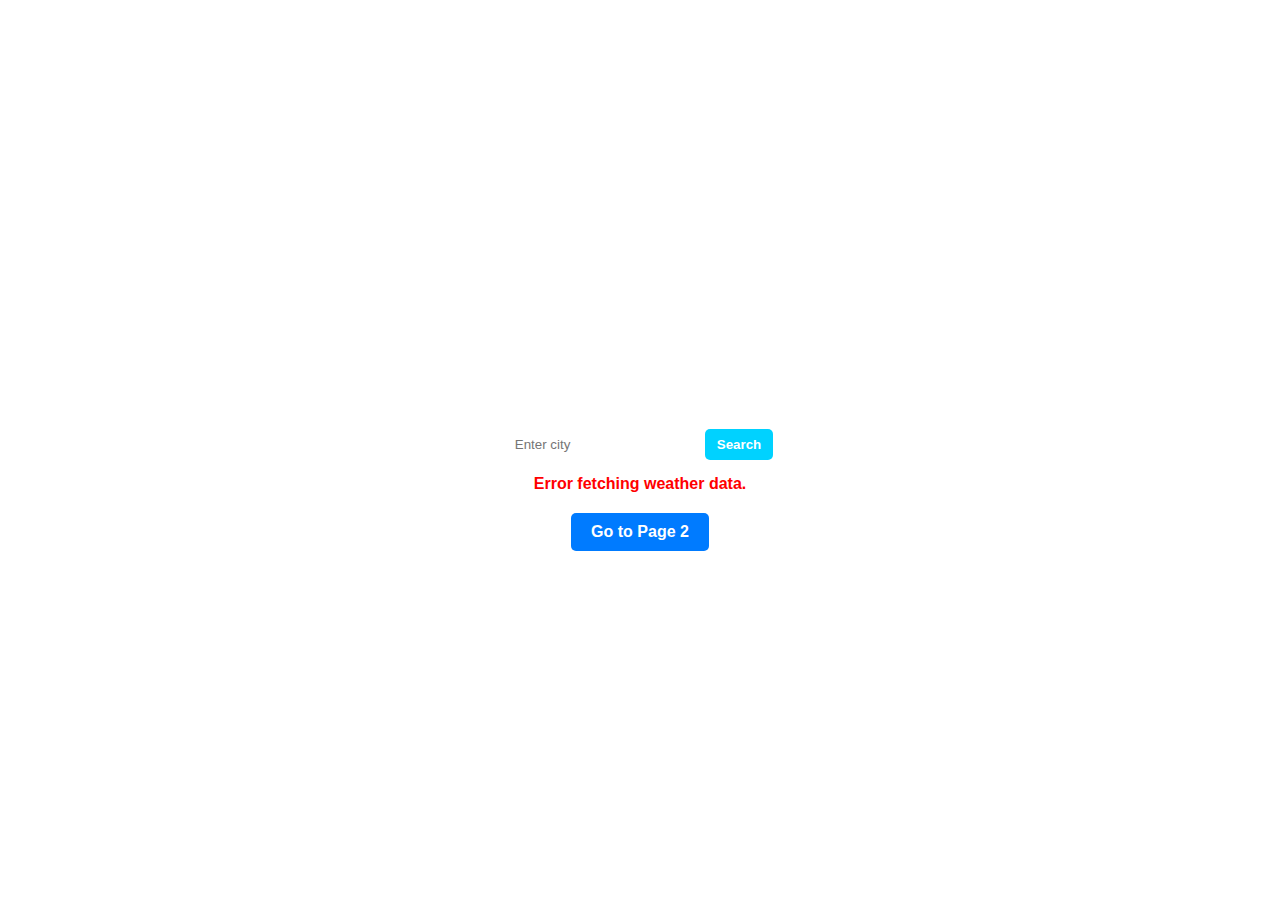
<file: index.html>
<!DOCTYPE html>
<html lang="en">
  <head>
    <meta charset="UTF-8" />
    <meta name="viewport" content="width=device-width, initial-scale=1.0" />
    <title>Weather Widget - Page 1</title>
    <script type="module" src="./js/WeatherWidget.js"></script>
    <link rel="stylesheet" href="./styles/global.css" />

    <style>
      body {
        font-family: Arial, sans-serif;
        text-align: center;
        margin: 0;
        padding: 0;
        background: url("https://images.pexels.com/photos/15045731/pexels-photo-15045731/free-photo-of-view-on-road-through-windows-in-raindrops.jpeg?auto=compress&cs=tinysrgb&w=1260&h=750&dpr=1")
          no-repeat center center fixed;
        background-size: cover;
        color: white;
      }

      button {
        margin-top: 20px;
        padding: 10px 20px;
        font-size: 16px;
        color: white;
        background-color: #007bff;
        border: none;
        border-radius: 5px;
        cursor: pointer;
      }

      button:hover {
        background-color: #0056b3;
      }

      .logo {
        width: 150px;
        margin: 20px auto;
      }
    </style>
  </head>
  <body>
    <h1>Weather Widget - Page 1</h1>

    <!-- Weather Widget -->
    <city-weather city="Los Angeles"></city-weather>

    <!-- Navigation Button -->
    <button>
      <a href="./page2.html">Go to Page 2</a>
    </button>

    <script>
      function navigateToPage2() {
        window.location.href = "page2.html";
      }
    </script>
  </body>
</html>
</file>
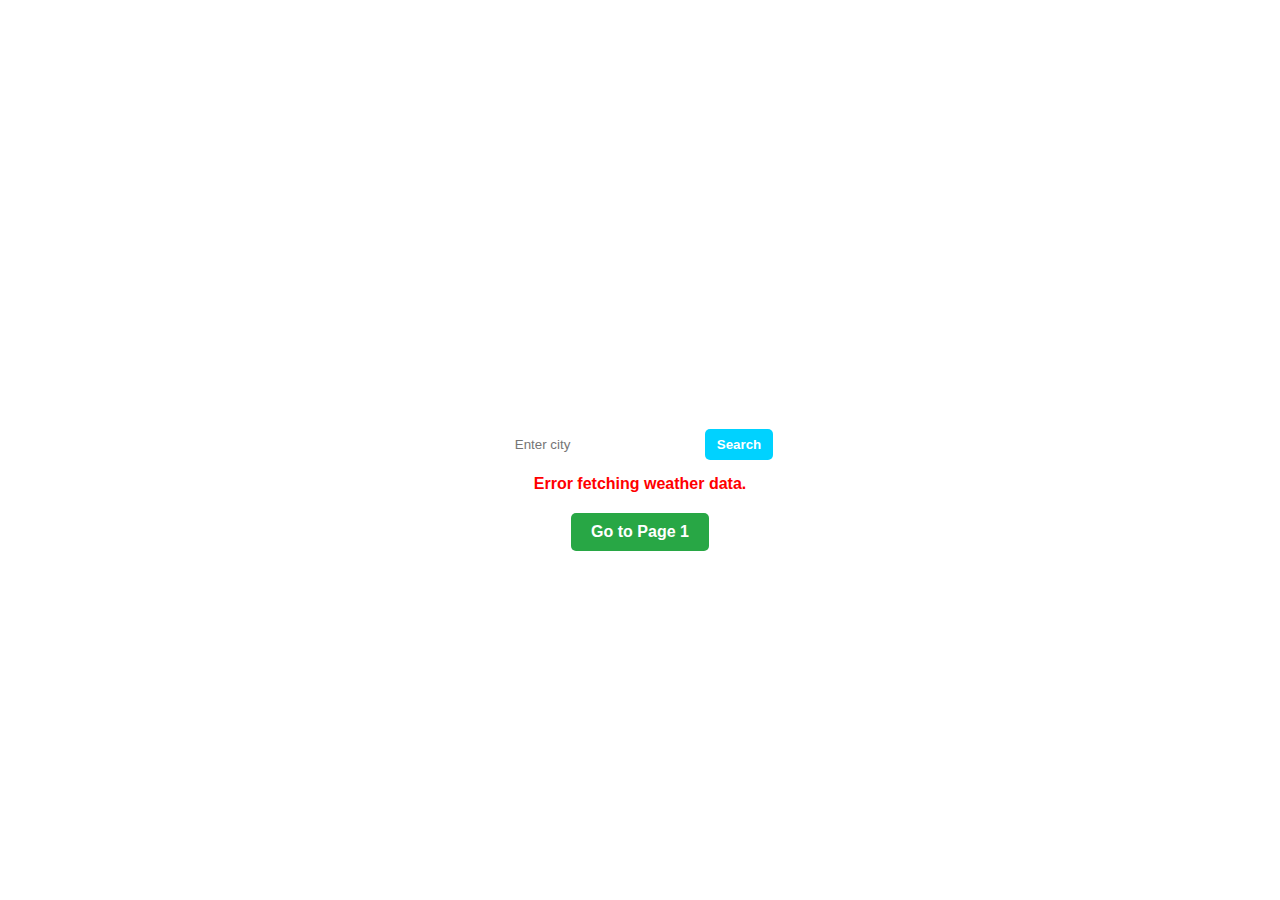
<file: page2.html>
<!DOCTYPE html>
<html lang="en">
  <head>
    <meta charset="UTF-8" />
    <meta name="viewport" content="width=device-width, initial-scale=1.0" />
    <title>Weather Widget - Page 2</title>
    <script type="module" src="./js/WeatherWidget.js"></script>
    <link rel="stylesheet" href="./styles/global.css" />
    <style>
      body {
        font-family: Arial, sans-serif;
        text-align: center;
        margin: 0;
        padding: 0;
        background: url("https://images.pexels.com/photos/1292115/pexels-photo-1292115.jpeg?auto=compress&cs=tinysrgb&w=1260&h=750&dpr=1")
          no-repeat center center fixed;
        background-size: cover;
        color: white;
      }

      button {
        margin-top: 20px;
        padding: 10px 20px;
        font-size: 16px;
        color: white;
        background-color: #28a745;
        border: none;
        border-radius: 5px;
        cursor: pointer;
      }

      button:hover {
        background-color: #218838;
      }

      .logo {
        width: 150px;
        margin: 20px auto;
      }
    </style>
  </head>
  <body>
    <h1>Weather Widget - Page 2</h1>

    <city-weather city="San Francisco"></city-weather>

    <!-- Navigation Button -->
    <button>
      <a href="./index.html">Go to Page 1</a>
    </button>

    <script>
      function navigateToPage1() {
        window.location.href = "index.html";
      }
    </script>
  </body>
</html>
</file>
<file: styles/global.css>
body {
    margin: 0;
    padding: 0;
    font-family: Arial, sans-serif;
    background: linear-gradient(to bottom right, #3a7bd5, #00d2ff);
    display: flex;
    justify-content: center;
    align-items: center;
    height: 100vh;
    flex-direction: column;
  }
  
  #app {
    display: flex;
    justify-content: center;
    align-items: center;
  }

  a{
    text-decoration: none;
    color: #fff;
    font-weight: bold;
  }
</file>
